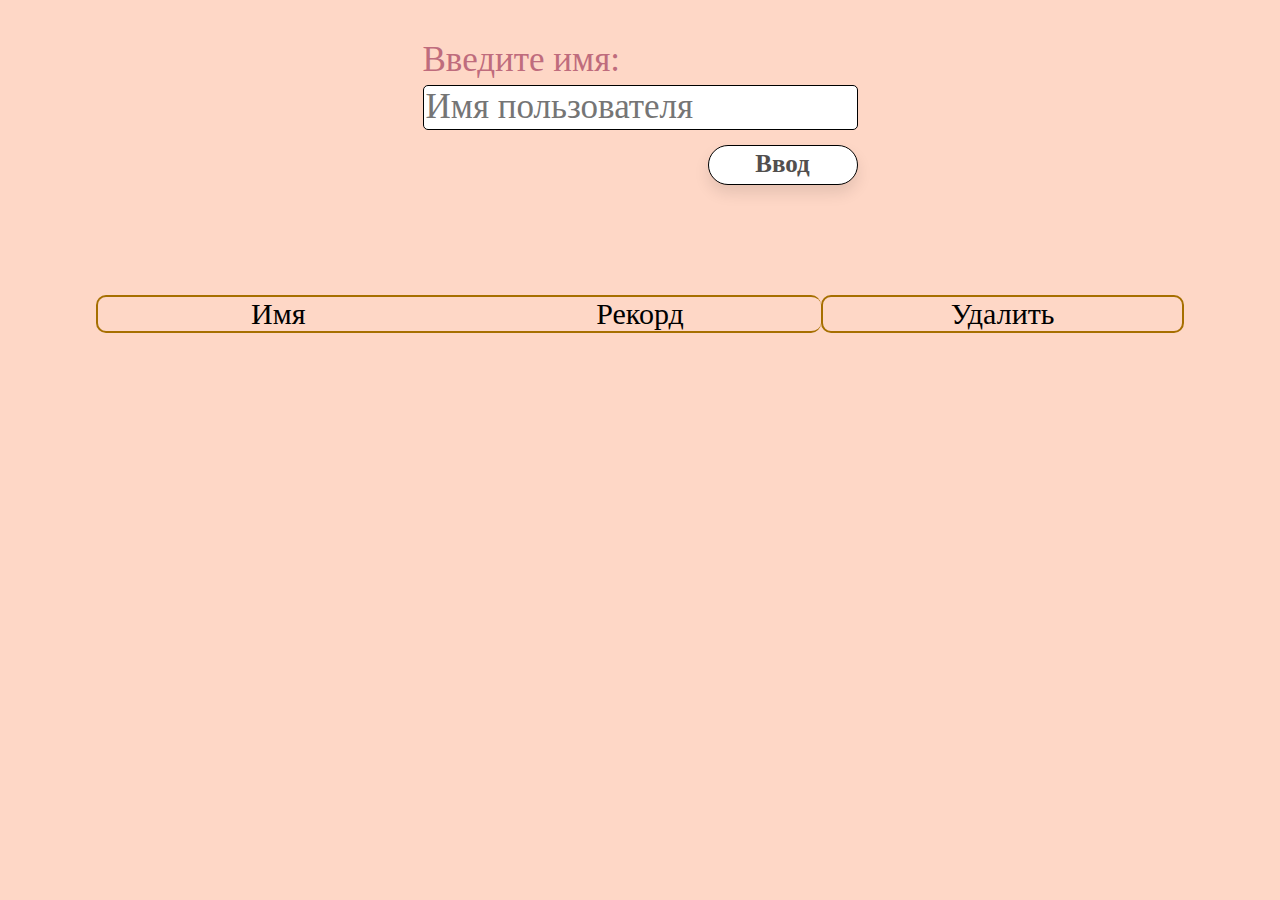
<file: index.html>
<!DOCTYPE html>
<html lang="ru">
<head>
  <meta charset="UTF-8">
  <title>Тетрис Михаила</title>
  <link rel="stylesheet" href="css/normalize.css">
  <link rel="stylesheet" href="css/index.css">
  <link rel="stylesheet" href="elements/loginForm/index.css">
  <link rel="stylesheet" href="elements/playerList/index.css">
  <script defer type="module" src="js/pages/index.js"></script>
</head>

<body>
<div class="content">
  <div class="content-table">
    <div class="content-table-login-form content-table-column">
      <div class="loginForm"></div>
    </div>
    <div class="content-table-column">
      <div class="playerList"></div>
    </div>
  </div>
</div>
<script type="module" src="elements/loginForm/createLoginForm.js"></script>
<script type="module" src="elements/playerList/playerList.js"></script>
</body>
</html>
</file>
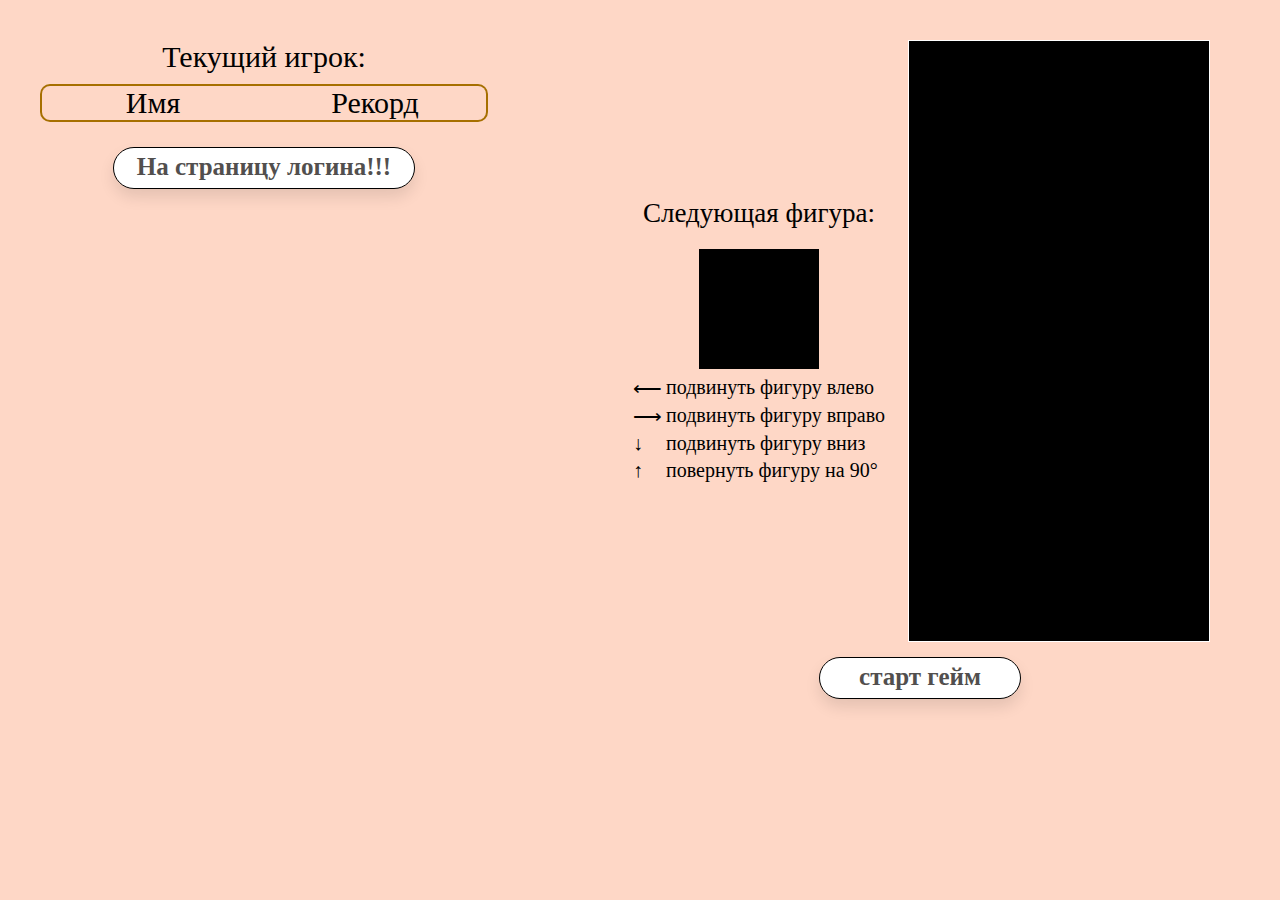
<file: game.html>
<!DOCTYPE html>
<html lang="en">
<head>
    <meta charset="UTF-8">
    <title>Сама игра</title>
    <link rel="stylesheet" href="elements/tetris/base.css">
    <link rel="stylesheet" href="css/game.css">
    <link rel="stylesheet" href="elements/playerList/index.css">
    <script defer type="module" src="js/pages/game.js"></script>
</head>
<body>
    <div class="content-table">
        <div class="content-table-column player-list-container">
            <div class="current-player-label">
                Текущий игрок:
                <span></span>
            </div>
            <div class="min-player-list-container">
                <div class="playerList"></div>
            </div>
            <div class="container-back-button">
                <div class="back-button" onclick="window.location.href = 'index.html'">
                    На страницу логина!!!
                </div>
            </div>
        </div>
        <div class="tetris-container content-table-column">
            <div class="Tetris"></div>
        </div>
    </div>
<script type="module" src="elements/playerList/playerList.js"></script>

</body>
</html>
</file>
<file: css/index.css>
html, body {
}

body {
  background: #fed7c6;
}

.player-list {
  float:right;
  position: relative;
}

@media screen and (min-width: 0px) {
  .content-table {
  }
  .content-table-login-form {
    display: flex;
    justify-content: center;
    margin: 40px 0 100px 0;
  }
  .content {
    margin: 0 auto;
    width: 85%;
    vertical-align: middle;
  }
}

@media screen and (min-width: 1350px) {
  .content-table {
    display: flex;
    justify-content: space-between;
  }
  .content-table-column:first-child {
    margin: 40px 40px 0 0;
  }
  .content-table-column:last-child {
    margin: 40px 0 0 40px;
  }
  .player-list {
    max-width: 1200px;
    margin-left: auto;
    margin-right: 0;
  }

}
</file>
<file: elements/loginForm/index.css>
.login-form-container {
    display: inline-block;
}

.login-form-wrapper {
    list-style-type: none;
    margin: 0;
    padding: 0;
}

.login-form label {
    color: #BF6C7D;
    font-weight: 400;
    font-size: 35px;
}

.login-form-name {
    margin-top: 5px;
    border-radius: 5px;
    border: 1px solid black;
    color: rgba(0, 0, 0, 0.5)
}

.login-form-name:focus {
    outline:none;
    border: 1px solid rgba(0, 0, 0, 0.7);
}

.login-form-submit {
    float: right;
    clear: both;
    margin-top: 15px;
    text-decoration: none;
    display: inline-block;
    width: 150px;
    height: 40px;
    border-radius: 45px;
    font-size: 25px;
    text-align: center;
    font-weight: 550;
    color: #524f4e;
    background: white;
    box-shadow: 0 8px 15px rgba(0, 0, 0, .1);
    transition: .1s;
    border: 1px solid black;
}

.login-form-submit:hover {
    box-shadow: 0 15px 20px rgba(237, 142, 213, .25);
    transform: translateY(-2px)  translateX(1px);
}
</file>
<file: elements/playerList/index.css>
.player-list {
    font-size: 30px;
    border-spacing: 0 10px;
    width: 100%;
    table-layout: fixed;
}

.player-list-column {
    padding: 0 40px;
}

.player-list-row th {
    border-top: 2px solid #A66F00;
    border-bottom: 2px solid #A66F00;
    font-weight: 200;
}

.player-list-row th:first-child {
    border-left: 2px solid #A66F00;
    border-top: 2px solid #A66F00;
    border-bottom: 2px solid #A66F00;
    border-radius: 10px 0 0 10px;
    font-weight: 200;
}

.player-list-row th:nth-child(2) {
    border-radius: 0 10px 10px 0;
}

.player-list-row th:last-child {
    border-right: 2px solid #A66F00;
    border-radius: 10px 10px 10px 10px;
    border-left: 2px solid #A66F00;
}
</file>
<file: elements/tetris/base.css>
#game-container-canvas {
    width: 100%;
    min-width: 50%;
    float: right;
    justify-content: center;
    align-items: center;
    display: flex;
}

.next-elem-container {
    text-align: center;
}

#game-container-canvas canvas:last-child {
    margin: 0 0 0 20px;
}

#game-container-canvas canvas:first-child {
    margin: 0 20px 0 40px;
}

.container-start-game {
    text-align: center;
}

.start-game {
    margin-top: 15px;
    text-decoration: none;
    display: inline-block;
    width: 200px;
    height: 40px;
    border-radius: 45px;
    font-size: 25px;
    text-align: center;
    font-weight: 550;
    color: #524f4e;
    background: white;
    box-shadow: 0 8px 15px rgba(0, 0, 0, .1);
    transition: .1s;
    border: 1px solid black;
    line-height: 38px;
}

.start-game:hover {
    box-shadow: 0 15px 20px rgba(237, 142, 213, .25);
    transform: translateY(-2px)  translateX(1px);
}

.next-elem {
    aspect-ratio: 1/1;
    background: black;
}

.tetris {
    border: 1px solid white;
    background: black;
}

.next-elem-label {
    font-size: 27px;
    margin-bottom: 20px;
}

.rule {
    font-size: 20px;
    font-weight: 400;
    text-align: left;
}
</file>
<file: css/game.css>
body {
    margin: 0;
    background: #fed7c6;
}

.current-player-label {
    text-align: center;
    font-size: 30px;
}

.player-list {
    float:right;
    position: relative;
}

.content-table {
    display: flex;
    justify-content: space-between;
}

.player-list-delete-button {
    display: none;
}

.player-list-row th:nth-child(2) {
    border-right: 2px solid #A66F00;
}

.content-table-column {
    margin-top: 40px;
}

.player-list-container {
    margin-left: 40px;
    margin-right: 40px;
}

.tetris-container {
    width: 50%;
    margin-right: 40px;
    margin-left: 40px;
}

.container-back-button {
    text-align: center;
}

.tetris {
    max-height: 80vh;
}

.back-button {
    margin-top: 15px;
    text-decoration: none;
    display: inline-block;
    width: 300px;
    height: 40px;
    border-radius: 45px;
    font-size: 25px;
    text-align: center;
    font-weight: 550;
    color: #524f4e;
    background: white;
    box-shadow: 0 8px 15px rgba(0, 0, 0, .1);
    transition: .1s;
    border: 1px solid black;
    line-height: 38px;
}

.back-button:hover {
    box-shadow: 0 15px 20px rgba(237, 142, 213, .25);
    transform: translateY(-2px)  translateX(1px);
}

@media screen and (max-width: 1260px) {
    .content-table {
        display: block;
    }
    .tetris-container {
        width: 100%;
    }
    #game-container-canvas canvas:last-child {
        margin: 0 50px;
    }
    .game-elem {
        margin: 0 50px;
    }
}

@media screen and (min-width: 1270px){
    .player-list-container {
        width: 35%;
    }
}
</file>
